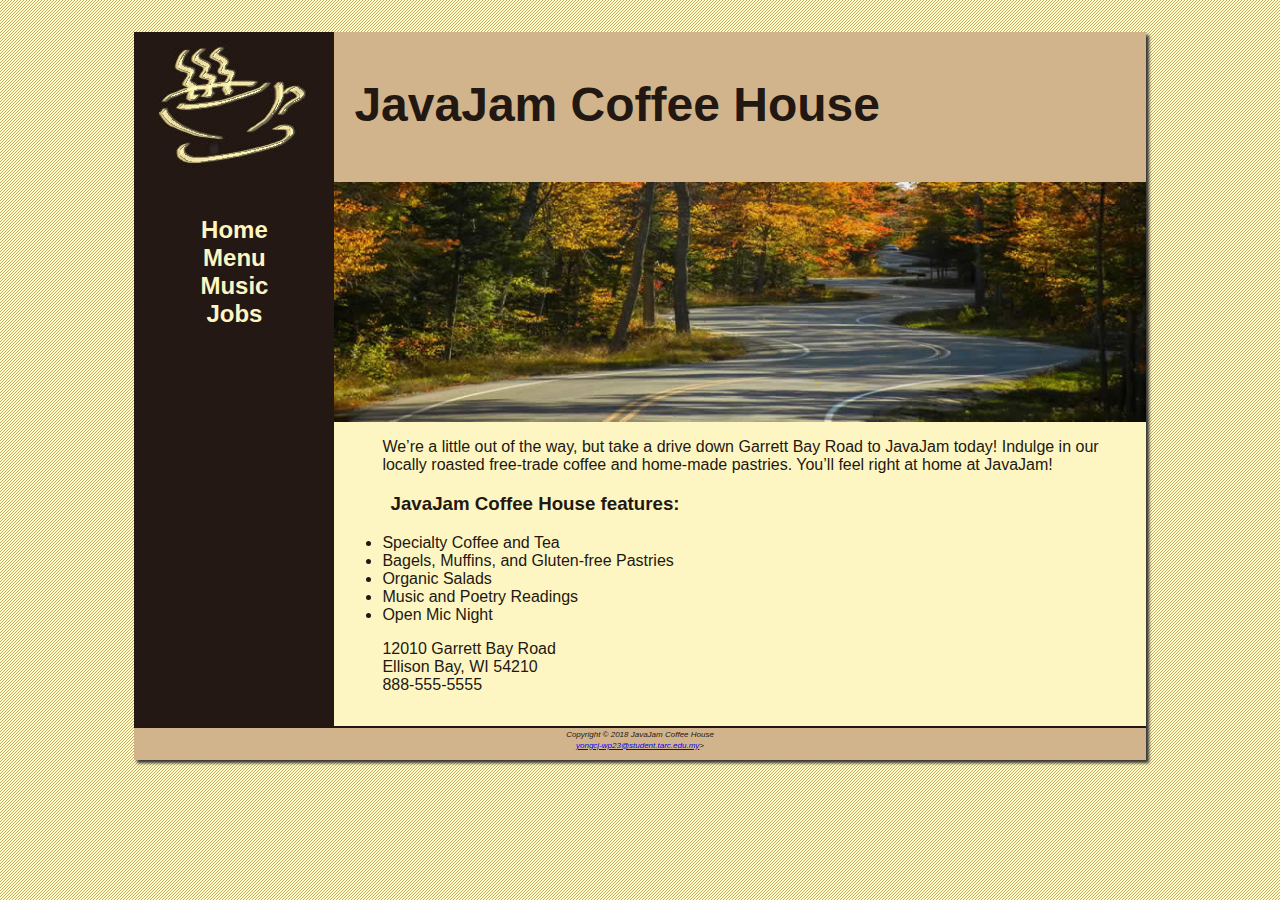
<file: javajam folder/javajam folder/javajam/index.html>
<!DOCTYPE html>
<html>

<head>
    <meta charset="utf-8">
    <title>JavaJam Coffee House</title>
    <link rel="stylesheet" href="javajam.css">
</head>

<body>
    <div id="wrapper">
        <header>
            <h1>JavaJam Coffee House</h1>
        </header>
        <nav>
            <ul>
                <li><a href="index.html" >Home</a></li>
                <li><a href="menu.html" >Menu</a></li>
                <li><a href="music.html" >Music</a></li>
                <li><a href="jobs.html" >Jobs</a></li>
            </ul>
        </nav>
        <main>
            <div id="heroroad"></div>
            <!--
                <img src="/javajam folder/javajam4/windingroad.jpg" alt="windingroad" style="float: right;">
            -->
            <p>We’re a little out of the way, but take a drive down Garrett Bay Road to JavaJam
                today! Indulge in our locally roasted free-trade coffee and home-made pastries.
                You’ll feel right at home at JavaJam!</p>
            <h3>JavaJam Coffee House features:</h3>
            <ul>
                <li>Specialty Coffee and Tea</li>
                <li>Bagels, Muffins, and Gluten-free Pastries</li>
                <li>Organic Salads</li>
                <li>Music and Poetry Readings</li>
                <li>Open Mic Night</li>
            </ul>
            <div>
                12010 Garrett Bay Road<br>
                Ellison Bay, WI 54210<br>
                888-555-5555<br>
            </div>
        </main>
        
        <footer>
            <small>
                <i>Copyright &copy; 2018 JavaJam Coffee House<br>
                <a href="mailto:yongcj-wp23@student.tarc.edu.my">yongcj-wp23@student.tarc.edu.my</a>>
    
                </i>
            </small>
        </footer>
    </div>
   
</body>

</html>
</file>
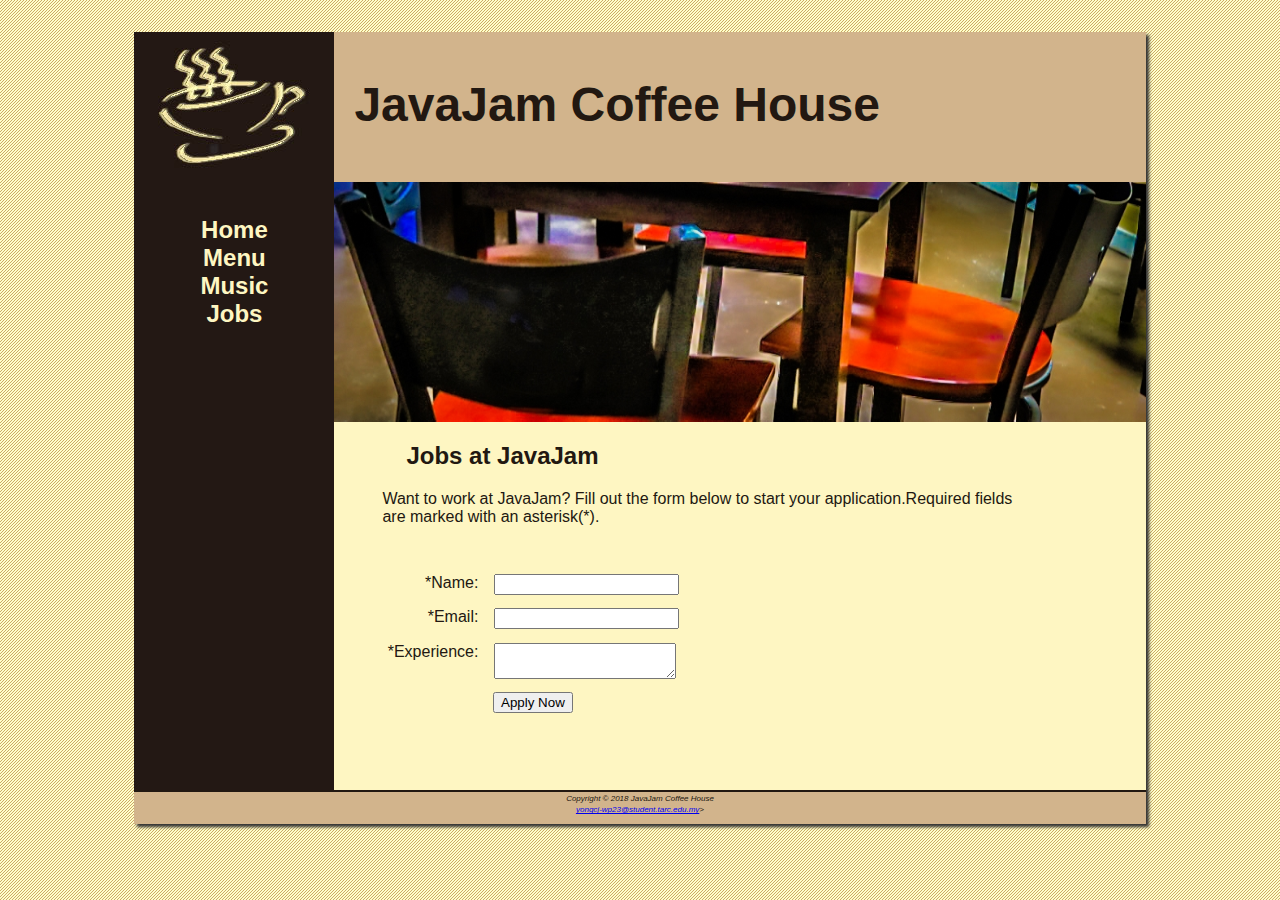
<file: javajam folder/javajam folder/javajam/jobs.html>
<!DOCTYPE html>
<html>

<head>
    <meta charset="utf-8">
    <title>JavaJam Coffee House</title>
    <link rel="stylesheet" href="javajam.css">
</head>

<body>
    <div id="wrapper">
        <header>
            <h1>JavaJam Coffee House</h1>
        </header>
        <nav>
            <ul>
                <li><a href="index.html" >Home</a></li>
                <li><a href="menu.html" >Menu</a></li>
                <li><a href="music.html" >Music</a></li>
                <li><a href="jobs.html" >Jobs</a></li>
            </ul>
        </nav>
        <main>
            <div id="herojobs"></div>
            <h2>Jobs at JavaJam</h2>
            <p>Want to work at JavaJam? Fill out the form below to start your application.Required fields<br>are marked with an asterisk(*).</p>
            
            <form action="https://webdevbasics.net/scripts/javajam8.php" method="post">
                <label for="myName">*Name:</label>
                <input type="text" id="myName" name="myName" required>

                <label for="myEmail">*Email:</label>
                <input type="text" id="myEmail" name="myEmail" required>

                <label for="myExperience">*Experience:</label>
                <textarea id="myExperience" name="myExperience" row="2" cols="20" required></textarea>
                
                <input type="Submit" id="mySubmit" value="Apply Now">
            </form>
        </main>
        
        <footer>
            <small>
                <i>Copyright &copy; 2018 JavaJam Coffee House<br>
                <a href="mailto:yongcj-wp23@student.tarc.edu.my">yongcj-wp23@student.tarc.edu.my</a>>
    
                </i>
            </small>
        </footer>
    </div>
   
</body>

</html>
</file>
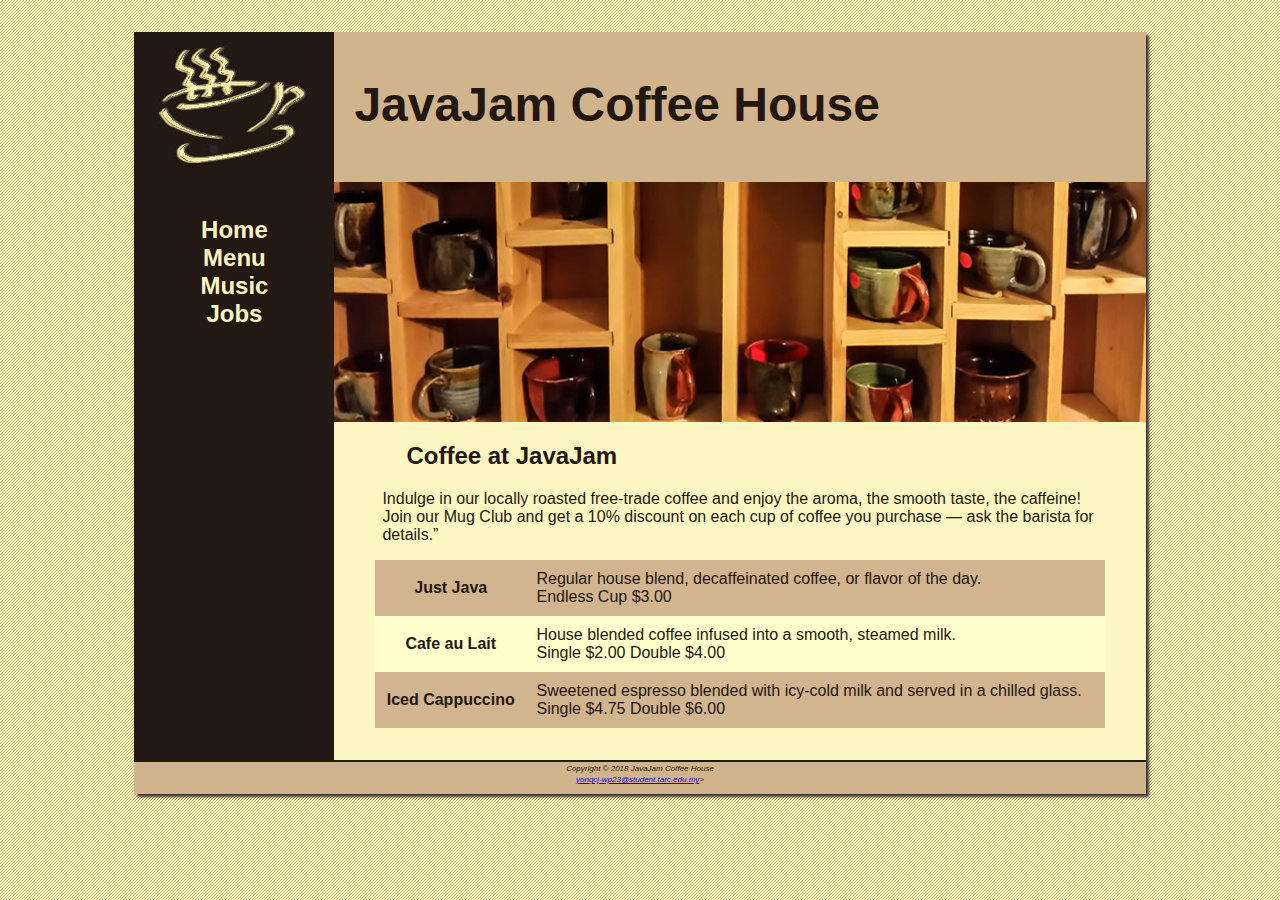
<file: javajam folder/javajam folder/javajam/menu.html>
<!DOCTYPE html>
<html>

<head>
    <meta charset="utf-8">
    <title>JavaJam Coffee House Menu</title>
    <link rel="stylesheet" href="javajam.css">
</head>

<body>
    <div id="wrapper">
        <header>
            <h1>JavaJam Coffee House</h1>
        </header>
        <nav>
            <ul>
                <li><a href="index.html" >Home</a></li>
                <li><a href="menu.html" >Menu</a></li>
                <li><a href="music.html" >Music</a></li>
                <li><a href="jobs.html" >Jobs</a></li>
            </ul>
        </nav>
        <main>
            <div id="heromugs"></div>
            <!--
                <img src="javajam4/mugs.jpg" alt="mugs" style="float: right;">
            -->
            
            <h2>Coffee at JavaJam</h2>
            <p>Indulge in our locally roasted free-trade coffee and enjoy the aroma, the smooth
taste, the caffeine! Join our Mug Club and get a 10% discount on each cup of
coffee you purchase &mdash; ask the barista for details.” </p>

            <table>
                <tr>
                    <th>Just Java</th>
                    <td>Regular house blend, decaffeinated coffee, or flavor of the day.<br>
                    Endless Cup $3.00</td>
                </tr>
                <tr>
                    <th>Cafe au Lait</th>
                    <td>House blended coffee infused into a smooth, steamed milk.<br>
                    Single $2.00 Double $4.00</td>
                </tr>
                <tr>
                    <th>Iced Cappuccino</th>
                    <td>Sweetened espresso blended with icy-cold milk and served in a
                    chilled glass.<br>
                    Single $4.75 Double $6.00</td>
                </tr>
        
    
             </table>

        </main>
        <footer>
            <small>
                <i>Copyright &copy; 2018 JavaJam Coffee House<br>
                <a href="mailto:yongcj-wp23@student.tarc.edu.my">yongcj-wp23@student.tarc.edu.my</a>>
    
                </i>
            </small>
        </footer>
    </div>
   
    
</body>

</html>
</file>
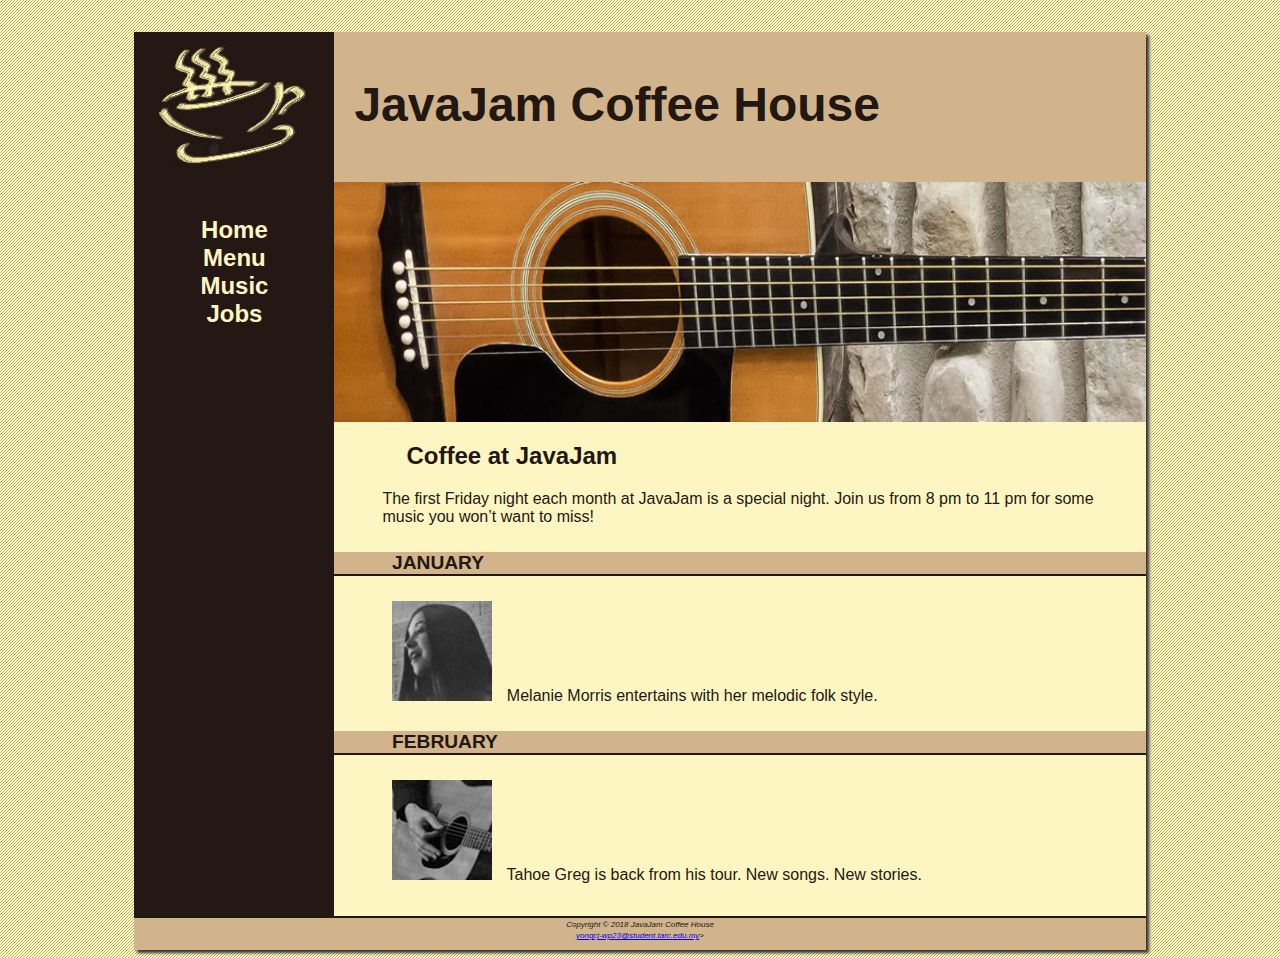
<file: javajam folder/javajam folder/javajam/music.html>
<!DOCTYPE html>
<html>

<head>
    <meta charset="utf-8">
    <title>JavaJam Coffee House</title>
    <link rel="stylesheet" href="javajam.css">
</head>

<body>
    <div id="wrapper">
        <header>
            <h1>JavaJam Coffee House</h1>
        </header>
        <nav>
            <ul>
                <li><a href="index.html" >Home</a></li>
                <li><a href="menu.html" >Menu</a></li>
                <li><a href="music.html" >Music</a></li>
                <li><a href="jobs.html" >Jobs</a></li>
            </ul>
        </nav>
        <main>
            <div id="heroguitar"></div>

            <h2>Coffee at JavaJam</h2>
            <p>The first Friday night each month at JavaJam is a special night. Join us from 8
                pm to 11 pm for some music you won’t want to miss!</p>
            
            <h4>January</h4>
            <div class=".detail">
                <a href="../javajam4/melaniethumb.jpg"><img src="../javajam4/melaniethumb.jpg" alt="melaniethumb"></a>
                Melanie Morris entertains with her melodic folk style.
            </div>
            
            <h4>February</h4>
            <div class=".detail">
                <a href="../javajam4/gregthumb.jpg"><img src="../javajam4/gregthumb.jpg" alt="gregthumb"></a>
                Tahoe Greg is back from his tour. New songs. New stories.
            </div>
           
        </main>
        
        <footer>
            <small>
                <i>Copyright &copy; 2018 JavaJam Coffee House<br>
                <a href="mailto:yongcj-wp23@student.tarc.edu.my">yongcj-wp23@student.tarc.edu.my</a>>
    
                </i>
            </small>
        </footer>
    </div>
   
    
</body>

</html>
</file>
<file: javajam folder/javajam folder/javajam/javajam.css>
body{
    background-color:#FCEBB6;
    color:#221811;
    font-family: Verdana,Arial,sans-serif;
    background-image: url(../javajam4/background.gif);
}

header{
    background-color: #D2B48C;
    height: 150px;
    background-image: url(../javajam4/javajamlogo.jpg);
    background-repeat: no-repeat;
}

h1{
    padding-top: 45px;
    padding-left: 220px;
    font-size: 3em;
}

nav{
    text-align:center;
    font-weight: bold;
    font-size: 1.5em;
    padding-top: 10px;
    float: left;
    width: 200px;
}

nav a{
    text-decoration:none;
}

nav a:link { color: #FEF6C2; }

nav a:visited { color: #D2B48C; }

nav a:hover { color: #CC9933; }

nav ul{
    list-style-type: none;
    padding-left: 0;
}

footer{
    background-color: #D2B48C;
    font-size: .60em;
    font-style: italic;
    text-align: center;
    padding-bottom: 10px;
    border-top: 2px solid;
    border-color: #221811;
}

h4{
    background-color: #D2B48C;
    font-size: 1.2em;
    padding-left: .5em;
    text-transform: uppercase;
    border-bottom: 2px solid #221811;
    padding-bottom: 0;
    clear: left;
}

#wrapper{
    width: 80%;
    margin-right: auto;
    margin-left: auto;
    background-color: #231814;
    min-width: 900px;
    max-width: 1280px;
    box-shadow: 3px 3px 3px #333333;
}

main{
    /*padding: 0em 2em 2em 2em;*/
    padding-left: 0;
    padding-right: 0;
    padding-bottom: 2em;
    display: block;
    margin-left:200px;
    margin-top:0;
    background-color: #FEF6C2;
}

.details{
    padding-left: 20%;
    padding-right: 20%;
    overflow: auto;
}

img{
    padding-left: 10px;
    padding-right: 10px;
}

*{
    box-sizing: border-box;
}

#heroroad {
    background-image: url('../javajam4/heroroad.jpg ');
    background-size: 100% 100%;
    height: 240px;
    
}

#heromugs {
    background-image: url('../javajam4/heromugs.jpg');
    background-size: 100% 100%;
    height: 240px;
}

#heroguitar {
    background-image: url('../javajam4/heroguitar.jpg');
    background-size: 100% 100%;
    height: 240px;
}

#herojobs {
    background-image: url('../javajam4/herojobs.jpg');
    background-size: 100% 100%;
    height: 240px;
}

main h2, main h3, main h4, main p, main div, main ul, main dl{
    padding-left: 3em;
    padding-right: 2em;
}

.floatleft {
    float: left;
    padding-right: 2em;
    padding-bottom: 2em;
}

header, nav, main, footer { display: block; }

table{
    width: 90%;
    margin-right: auto;
    margin-left: auto;
    border-spacing: 0;
    background-color: #FFFFCC;
}

th, td{
    padding: 10px;
}

tr:nth-of-type(odd) {
    background-color: #D2B48E;
}

form{
    padding: 2em;
}

label {
    float:left;
    display: block;
    text-align: right;
    width: 8em;
    padding-right: 1em;
}

input,textarea{
    display: block;
    margin-bottom: 1em;
}

#mySubmit{
    margin-left: 9.5em;
}
</file>
